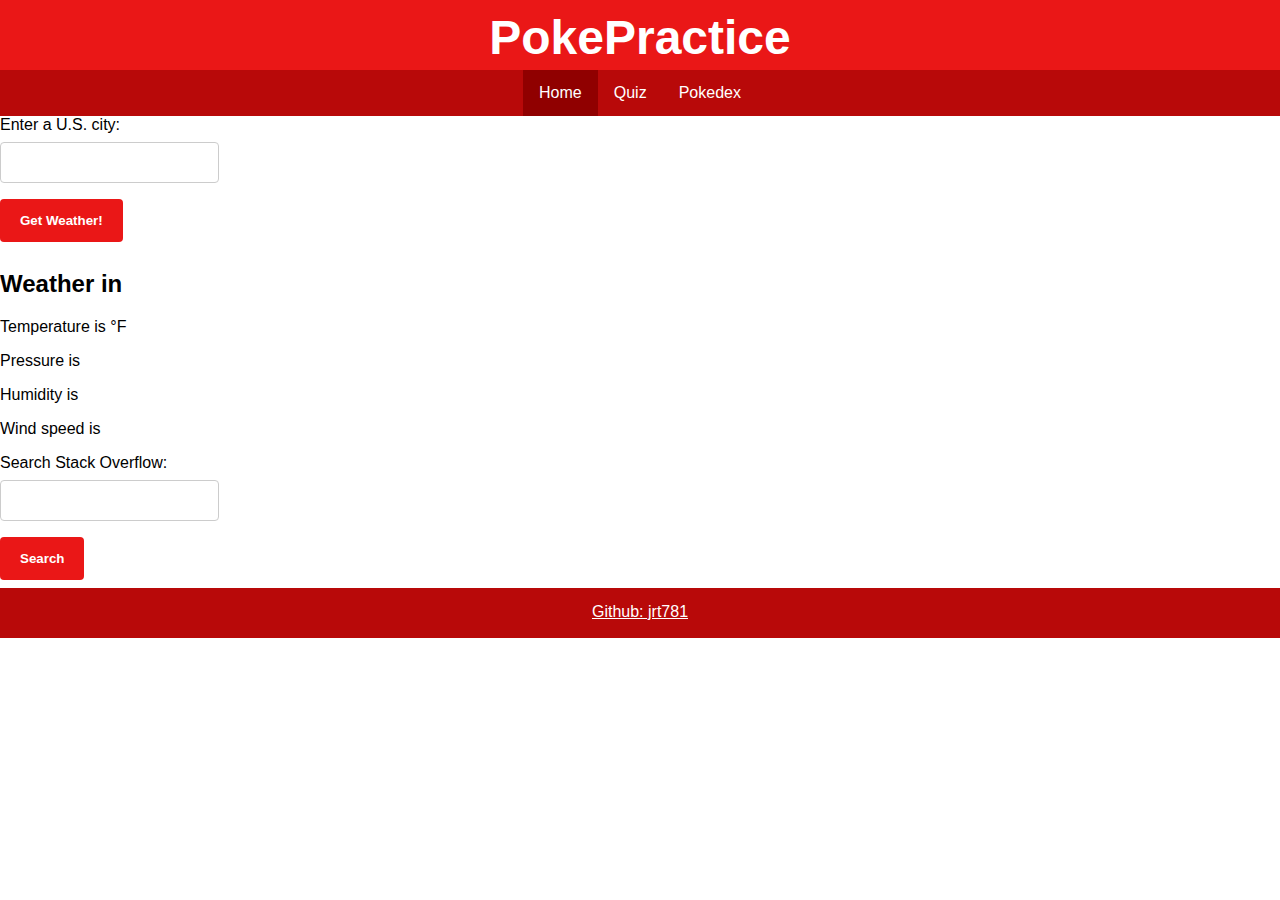
<file: index.html>
<!DOCTYPE html>
<html>
  <head>
    <title>Lab 2</title>
    <link rel="stylesheet" href="styles.css">
    <link href="https://fonts.googleapis.com/css?family=Montserrat" rel="stylesheet">
  </head>
  <body>
    <h1 id="title"><a href="index.html">PokePractice</a></h1>
    <nav>
      <div>
        <ul>
          <li><a class="active" href="index.html">Home</a></li>
          <li><a href="quiz.html">Quiz</a></li>
          <li><a href="pokedex.html">Pokedex</a></li>
        </ul>
      </div>
    </nav>

    <script src="https://cdnjs.cloudflare.com/ajax/libs/jquery/3.3.1/jquery.min.js"></script>
    <script type="text/javascript" src="script.js"></script>

    <div class="row">
      <div class="column" id="weatherContainer">
        <form id="weatherForm" class="grid-element">
          <label>Enter a U.S. city:</label>
          <br/>
          <input id="weatherInput" type="text">
          <br/>
          <input id="weatherSubmit" type="submit" value="Get Weather!">
        </form>

        <div id="weatherResults" class="grid-element">
          <h2>Weather in <span id="city"></span></h2>
          <div id="weather-images"></div>
          <div id="weather-conditions"></div>
          <p>Temperature is <span id="temperature"></span>&deg;F</p>
          <p>Pressure is <span id="pressure"></span></p>
          <p>Humidity is <span id="humidity"></span></p>
          <p>Wind speed is <span id="wind-speed"></span></p>
        </div>
      </div>

      <div class="column" id="stackContainer">
        <form id="stackForm" class="grid-element">
          <label>Search Stack Overflow:</label>
          <br/>
          <input id="stackInput" type="text">
          <br/>
          <input id="stackSubmit" type="submit" value="Search">
        </form>
        <div id="stackResults">
        </div>
      </div>
    </div>

    <footer>
      <a href="https://github.com/jrt781/poke-practice">Github: jrt781</a>
    </footer>
  </body>
</html>
</file>
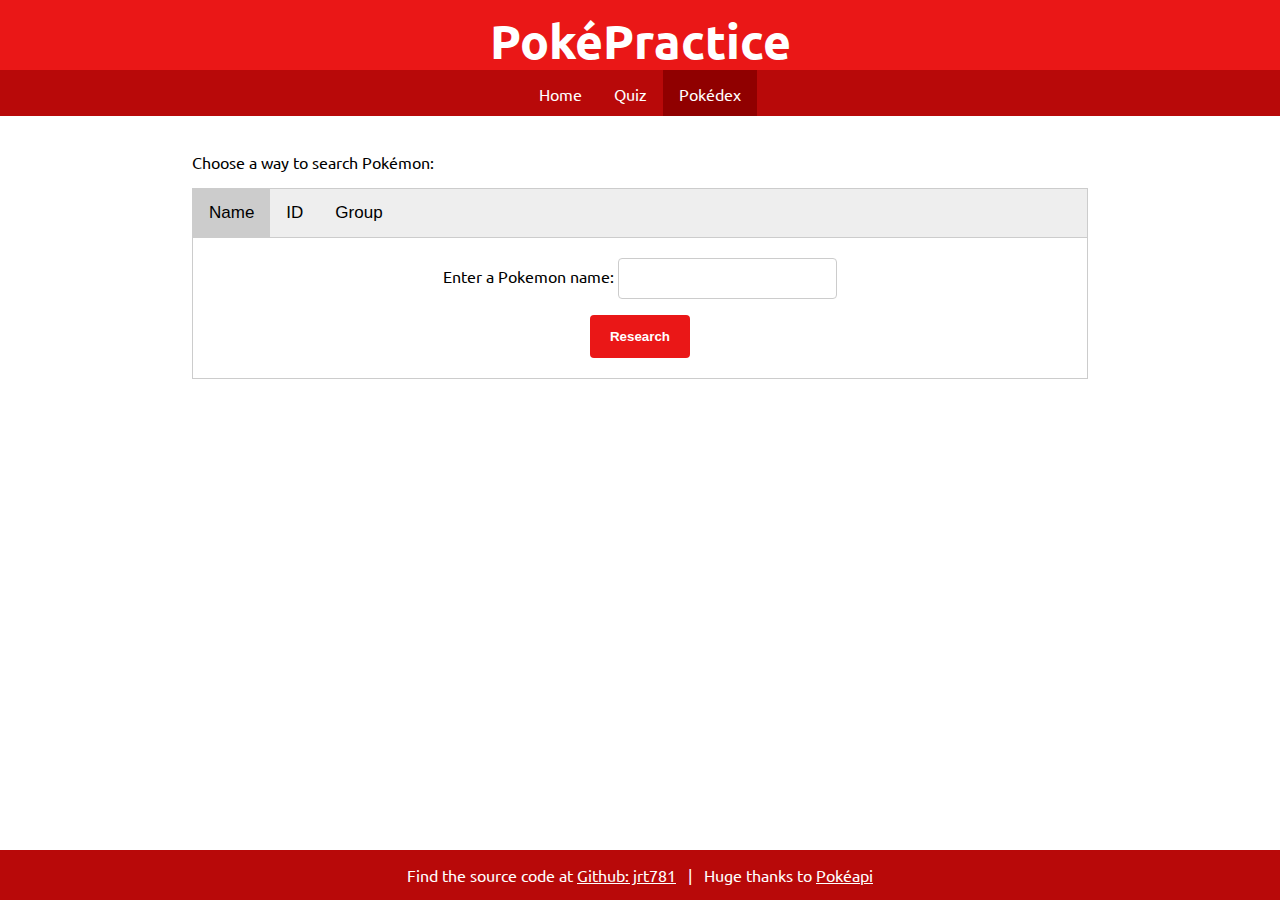
<file: pokedex.html>
<!DOCTYPE html>
<html>
  <head>
    <title>PokéPractice</title>
    <meta charset="UTF-8">
    <meta http-equiv="Content-type" content="text/html; charset=UTF-8">
    <link rel="stylesheet" href="styles.css">
    <link href="https://fonts.googleapis.com/css?family=Ubuntu" rel="stylesheet">
    <link rel="icon" href="http://159.89.34.246/poke-practice/images/flat-pokeball.png">
  </head>
  <body>
    <h1 id="title"><a href="index.html">PokéPractice</a></h1>
    <nav>
      <div>
        <ul>
          <li><a href="index.html">Home</a></li>
          <li><a href="quiz.html">Quiz</a></li>
          <li><a class="active" href="pokedex.html">Pokédex</a></li>
        </ul>
      </div>
    </nav>

    <script src="https://cdnjs.cloudflare.com/ajax/libs/jquery/3.3.1/jquery.min.js"></script>
    <script type="text/javascript" src="script.js"></script>

    <main>
      <p>Choose a way to search Pokémon:</p>

      <div class="tab">
        <button class="tablinks active" onclick="openTab(event, 'pokemonNameSearch')">Name</button>
        <button class="tablinks" onclick="openTab(event, 'pokemonIdSearch')">ID</button>
        <button class="tablinks" onclick="openTab(event, 'pokemonGroupSearch')">Group</button>
      </div>

      <div id="pokemonNameSearch" class="tabcontent">
        <form>
          <span>Enter a Pokemon name:</span>
          <input id="pokemonName" type="text">
          <br/>
          <input id="pokemonNameSubmit" type="submit" value="Research">
        </form>
      </div>

      <div id="pokemonIdSearch" class="tabcontent">
        <form>
          <span>Enter a Pokemon ID:</span>
          <input id="onlyId" type="text" />
          <br />
          <input id="pokemonIdSubmit" type="submit" value="Research">
        </form>
      </div>

      <div id="pokemonGroupSearch" class="tabcontent">
        <form>
          <span>Enter a range of Pokemon IDs:</span>
          <br />
          <label>From </label><input id="lowerId" type="text" />
          <label>To </label><input id="upperId" type="text" />
          <br />
          <div id="suggestions">
            <input type="button" class="suggestionRange" onclick="enterRange(1,151)" value="Gen I" />
            <input type="button" class="suggestionRange" onclick="enterRange(152,251)" value="Gen II" />
            <input type="button" class="suggestionRange" onclick="enterRange(252,386)" value="Gen III" />
            <input type="button" class="suggestionRange" onclick="enterRange(387,493)" value="Gen IV" />
            <input type="button" class="suggestionRange" onclick="enterRange(494,649)" value="Gen V" />
            <input type="button" class="suggestionRange" onclick="enterRange(650,721)" value="Gen VI" />
            <input type="button" class="suggestionRange" onclick="enterRange(722,802)" value="Gen VII" />
            <br />
            <input type="button" class="suggestionRange" onclick="enterRange(1,9)" value="I Starters" />
            <input type="button" class="suggestionRange" onclick="enterRange(152,160)" value="II Starters" />
            <input type="button" class="suggestionRange" onclick="enterRange(252,260)" value="III Starters" />
            <input type="button" class="suggestionRange" onclick="enterRange(387,395)" value="IV Starters" />
            <input type="button" class="suggestionRange" onclick="enterRange(495,503)" value="V Starters" />
            <input type="button" class="suggestionRange" onclick="enterRange(650,658)" value="VI Starters" />
            <input type="button" class="suggestionRange" onclick="enterRange(722,730)" value="VII Starters" />
            <br />
            <input type="button" class="suggestionRange" onclick="enterRange(144,146)" value="I Legendaries" />
            <input type="button" class="suggestionRange" onclick="enterRange(243,245)" value="II Legendaries" />
            <input type="button" class="suggestionRange" onclick="enterRange(382,384)" value="III Legendaries" />
            <input type="button" class="suggestionRange" onclick="enterRange(483,484)" value="IV Legendaries" />
            <input type="button" class="suggestionRange" onclick="enterRange(643,646)" value="V Legendaries" />
            <input type="button" class="suggestionRange" onclick="enterRange(716,718)" value="VI Legendaries" />
            <input type="button" class="suggestionRange" onclick="enterRange(789,792)" value="VII Legendaries" />
            <input type="button" class="suggestionRange" onclick="enterRange(150,151)" value="Mew Duo" />
            <input type="button" class="suggestionRange" onclick="enterRange(249,250)" value="Tower Duo" />
            <input type="button" class="suggestionRange" onclick="enterRange(380,381)" value="Eon Duo" />
            <input type="button" class="suggestionRange" onclick="enterRange(480,482)" value="Lake Guardians" />
            <input type="button" class="suggestionRange" onclick="enterRange(638,640)" value="Swords of Justice" />
            <input type="button" class="suggestionRange" onclick="enterRange(785,788)" value="Guardian Deities" />
            <input type="button" class="suggestionRange" onclick="enterRange(793,799)" value="Ultra Beasts" />
          </div>
          <br />
          <input id="pokemonGroupSubmit" type="submit" value="Research">
        </form>
      </div>

      <div id="pokedexEntries"></div>

      <div id="ajax-loader-wrapper">
        <img id="ajax-loader" src="images/ajax-loader.gif" />
      </div>
      <div id="progressBar">
        <div id="loadedBar"></div>
      </div>

    </main>

    <footer>
      Find the source code at <a href="https://github.com/jrt781/poke-practice">Github: jrt781</a>
      &nbsp;&nbsp;|&nbsp;&nbsp;
      Huge thanks to <a href="https://pokeapi.co/">Pokéapi</a>
    </footer>
  </body>
</html>
</file>
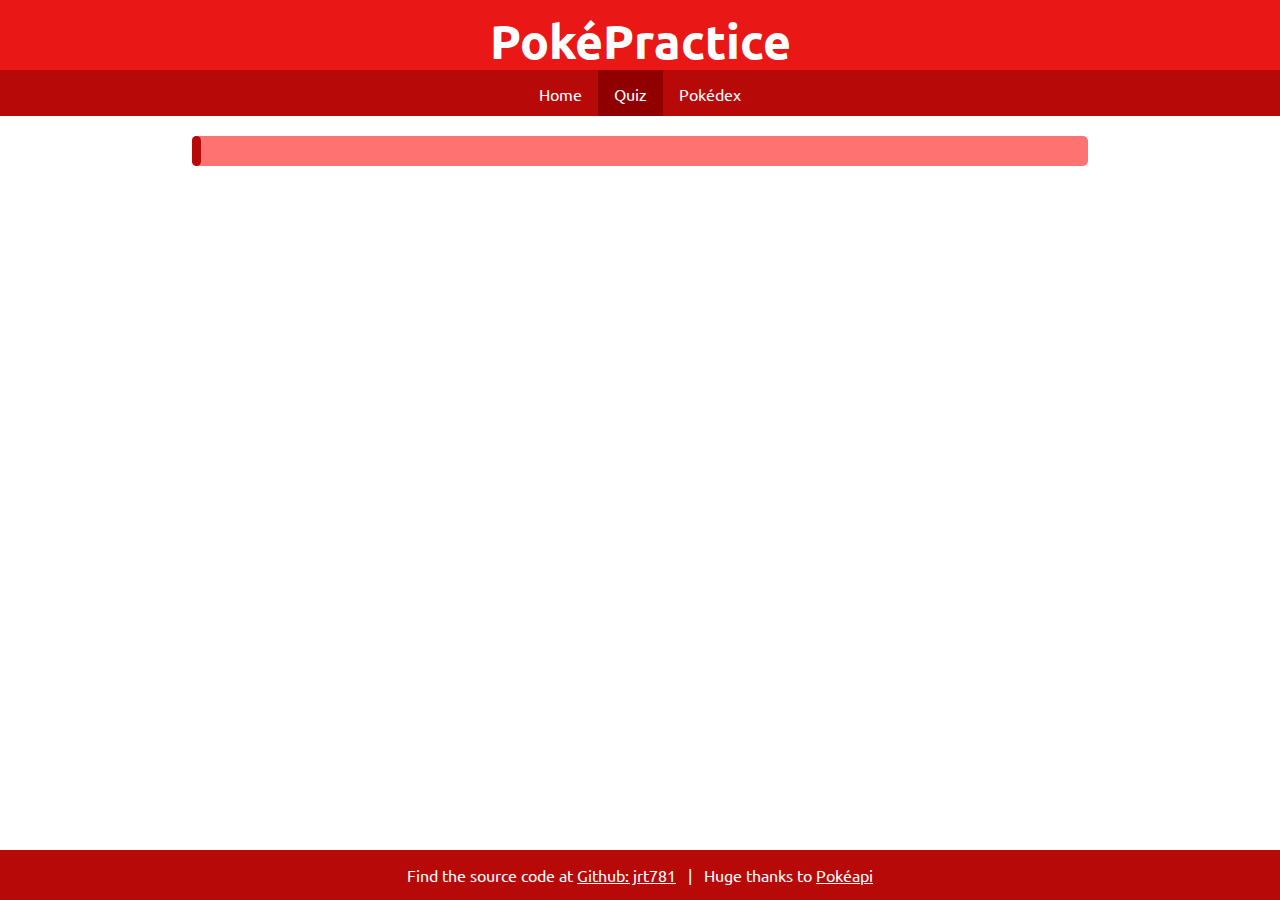
<file: quiz.html>
<!DOCTYPE html>
<html>
  <head>
    <title>PokéPractice</title>
    <meta charset="UTF-8">
    <meta http-equiv="Content-type" content="text/html; charset=UTF-8">
    <link rel="stylesheet" href="styles.css">
    <link href="https://fonts.googleapis.com/css?family=Ubuntu" rel="stylesheet">
    <link rel="icon" href="http://159.89.34.246/poke-practice/images/flat-pokeball.png">
  </head>
  <body>
    <h1 id="title"><a href="index.html">PokéPractice</a></h1>
    <nav>
      <div>
        <ul>
          <li><a href="index.html">Home</a></li>
          <li><a class="active" href="quiz.html">Quiz</a></li>
          <li><a href="pokedex.html">Pokédex</a></li>
        </ul>
      </div>
    </nav>

    <script src="https://cdnjs.cloudflare.com/ajax/libs/jquery/3.3.1/jquery.min.js"></script>
    <script type="text/javascript" src="quiz.js"></script>

    <main id="quizMain">
      
      <input type="submit" value="Start the Quiz!" id="startQuizButton" />
      
      <div id="quiz">
        <h3 id="scoreHeader">Score: 
          <span id="score">--</span>/<span id="complete">--</span>
        </h3>
        <h3 id="scoreHeaderBalance"></h3>
        <h1>Question <span id="questionNumber">1</span></h1>
        <div id="questionText"></div>
        <div id="questionAnswers"></div>
        <input type="submit" value="Next Question" id="nextQuestionButton" />
      </div>
      
      <div id="progressBar">
        <div id="loadedBar"></div>
      </div>

    </main>

    <footer>
      Find the source code at <a href="https://github.com/jrt781/poke-practice">Github: jrt781</a>
      &nbsp;&nbsp;|&nbsp;&nbsp;
      Huge thanks to <a href="https://pokeapi.co/">Pokéapi</a>
    </footer>
  </body>
</html>
</file>
<file: styles.css>
/* -- GENERAL CONTENT ------------------------ */

body {
  font-family: 'Ubuntu', sans-serif;
  padding: 0;
  margin: 0;
}

/* -- TITLE BAR ------------------------------ */

#title {
  padding: 10px 0;
  margin: 0;
  text-align: center;
  width: 100%;
  background-color: #EA1717;
  font-size: 48px;
  height:50px;
}

#title a {
  color: white;
  text-decoration: none;
}

/* -- NAGIVATION ----------------------------- */

nav {
  text-align: center;
  background-color: #B80909;
}

nav ul {
  list-style-type: none;
  margin: 0;
  padding: 0;
  text-align: center;
  overflow: hidden;
  display: inline-flex;
}

nav li {
  float: left;
}

nav li a {
  display: block;
  color: white;
  text-align: center;
  padding: 14px 16px;
  text-decoration: none;
  font-size: 16px;
  height: 18px;
}

nav li a.active {
  background-color: #900000;
  color: white;
}

nav li a:hover {
  background-color: #FF7272;
  color: black;
}

/* -- MAIN CONTENT --------------------------- */

main {
  padding: 20px 15%;
  min-height: calc(100vh - 206px);
}

#front-img {
  height: 200px;
  float: right;
}

#quizMain {
  text-align: center;
}

#quiz {
  background-color: #DDDDDD;
  padding: 10px;
  border-radius: 5px;
  margin: 10px 0 0 0;
  display: none;
}

#questionAnswers {
  text-align: center;
}

#scoreHeader {
  float: right;
  margin-right: 25px;
  width: 125px;
}

#scoreHeaderBalance {
  float: left;
  margin-left: 25px;
  width: 125px;
}

.four-column {
  padding: 10px;
  margin: 20px;
  background-color: #EEEEEE;
  border-radius: 5px;
  width: 128px;
  height: 128px;
  display: inline-table;
  position: relative;
}

.four-column *, .two-by-two * {
  display: table-cell;
  vertical-align: middle;
}

.four-column img {
    position: absolute;
    top:0;
    bottom:0;
    left: 0;
    right: 0;
    margin: auto;
}

.two-by-two {
  width: 40%;
  padding: 2%;
  margin: 2%;
  background-color: #EEEEEE;
  border-radius: 5px;
  height: 128px;
  display: inline-table;
}

@media only screen and (max-width: 768px) {
  .four-column {
    width: 50%;
  }
  
  .two-by-two {
    width: 90%;
  }
  
  #scoreHeader {
    text-align: right;
    width: 100%;
  }
  
  #scoreHeaderBalance {
    display: none;
  }
}

.row::after {
    content: "";
    clear: both;
    display: block;
}
/*
.four-column:hover {
  box-shadow: 0px 0px 18px 5px #999999;
}
/*
.correct, .correct:hover {
  box-shadow: 0px 0px 18px 5px green;
}

.incorrect, .incorrect:hover {
  box-shadow: 0px 0px 18px 5px red;
}
*/

/* -- FOOTER CONTENT ------------------------- */

footer {
  padding: 15px;
  text-align: center;
  background-color: #B80909;
  height: 20px;
  vertical-align: middle;
  color: white;
}

footer a {
  display: inline;
  color: white;
}

/* -- POKEDEX SEARCH ------------------------- */

.tab {
    overflow: hidden;
    border: 1px solid #CCCCCC;
    background-color: #EEEEEE;
}

.tab button {
    background-color: inherit;
    float: left;
    border: none;
    outline: none;
    cursor: pointer;
    padding: 14px 16px;
    transition: 0.3s;
    font-size: 17px;
}

.tab button:hover {
    background-color: #DDDDDD;
}

.tab button.active {
    background-color: #CCCCCC;
}

.tabcontent {
    display: none;
    padding: 12px;
    border: 1px solid #CCCCCC;
    border-top: none;
    margin: 0 0 20px;
    text-align: center;
}

#pokemonNameSearch {
  display: block;
}

input[type=text] {
  padding: 12px 20px;
  margin: 8px 0;
  display: inline-block;
  border: 1px solid #CCCCCC;
  border-radius: 4px;
  box-sizing: border-box;
}

input[type=submit] {
  background-color: #EA1717;
  color: white;
  padding: 14px 20px;
  margin: 8px 0;
  border: none;
  border-radius: 4px;
  cursor: pointer;
  font-weight: bold;
}

input[type=submit]:hover {
  background-color: #B80909;
}

.suggestionRange {
  display: inline;
  margin: 10px 5px 0 0;
  background-color: #DDDDDD;
  color: black;
  padding: 14px 20px;
  border: none;
  border-radius: 4px;
  cursor: pointer;
  font-weight: bold;
}

.suggestionRange:hover {
  background-color: #CCCCCC;
}

/* -- POKEDEX ENTRIES ------------------------ */

.entry {
  background-color: #DDDDDD;
  margin-bottom: 20px;
  display: flex;
  border-radius: 10px;
}

.entry>div {
  background-color: #EEEEEE;
  margin: 10px;
  vertical-align: middle;
  border-radius: 10px;
}

.pokemonData {
  padding:20px;
  width: 60vw;
}

.type {
  display: inline;
  margin: 0 5px 0 0;
}

.verticalMiddleAlignPokedexImageHelper {
  display: inline-block;
  height: 100%;
  vertical-align: middle;
}

.pokemonImage {
  min-width: 128px;
  text-align: center;
}

.entry img {
  vertical-align: middle;
}

/* -- LOADING -------------------------------- */

#ajax-loader {
  display: none;
}

#ajax-loader-wrapper {
  text-align: center;
}

#progressBar {
  width: 100%;
  background-color: #FF7272;
  display: none;
  border-radius: 5px;
}

#loadedBar {
  width: 1%;
  height: 30px;
  background-color: #B80909;
  transition: width 1s;
  border-radius: 5px;
}

/*
#EA1717
#FF7272
#F44747
#B80909
#900000
*/
</file>
